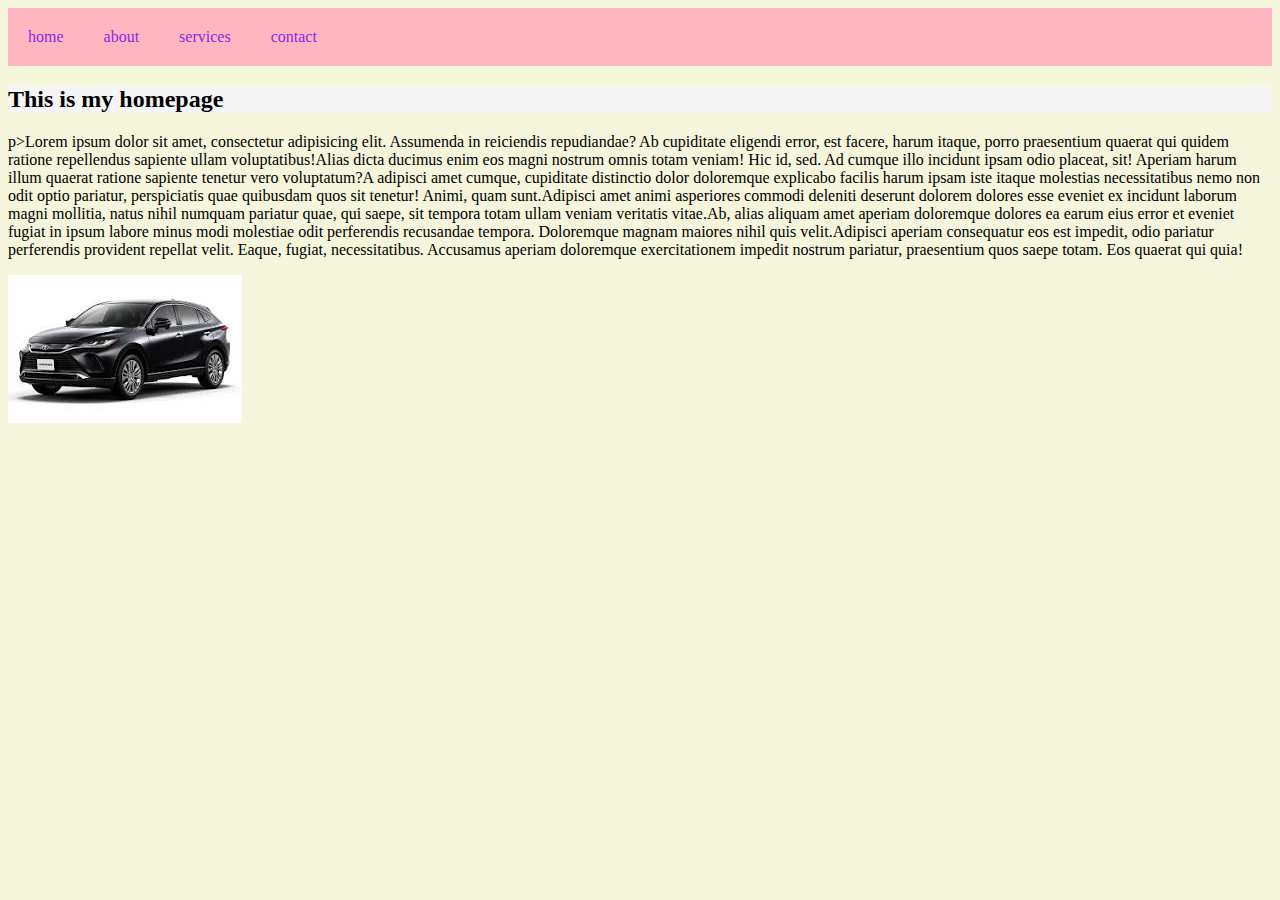
<file: index.html>
<!DOCTYPE html>
<html lang="en">
<head>
    <link rel="stylesheet" href="assets/css/urembo.css">
    <link rel="shortcut icon" href="assets/images/index2.jpeg" type="image/x-icon">
    <meta charset="UTF-8">
    <title>Document</title>
</head>
<body>
<ul>
    <li>
        <a href="index.html">home</a>
    </li>
    <li>
        <a href="about.html">about</a>
    </li>
    <li>
        <a href="service.html">services</a>
    </li>
    <li>
        <a href="contact.html">contact</a>
    </li>
</ul>
<h2>This is my homepage</h2>
p><span>Lorem ipsum dolor sit amet, consectetur adipisicing elit. Assumenda in reiciendis repudiandae? Ab cupiditate eligendi error, est facere, harum itaque, porro praesentium quaerat qui quidem ratione repellendus sapiente ullam voluptatibus!</span><span>Alias dicta ducimus enim eos magni nostrum omnis totam veniam! Hic id, sed. Ad cumque illo incidunt ipsam odio placeat, sit! Aperiam harum illum quaerat ratione sapiente tenetur vero voluptatum?</span><span>A adipisci amet cumque, cupiditate distinctio dolor doloremque explicabo facilis harum ipsam iste itaque molestias necessitatibus nemo non odit optio pariatur, perspiciatis quae quibusdam quos sit tenetur! Animi, quam sunt.</span><span>Adipisci amet animi asperiores commodi deleniti deserunt dolorem dolores esse eveniet ex incidunt laborum magni mollitia, natus nihil numquam pariatur quae, qui saepe, sit tempora totam ullam veniam veritatis vitae.</span><span>Ab, alias aliquam amet aperiam doloremque dolores ea earum eius error et eveniet fugiat in ipsum labore minus modi molestiae odit perferendis recusandae tempora. Doloremque magnam maiores nihil quis velit.</span><span>Adipisci aperiam consequatur eos est impedit, odio pariatur perferendis provident repellat velit. Eaque, fugiat, necessitatibus. Accusamus aperiam doloremque exercitationem impedit nostrum pariatur, praesentium quos saepe totam. Eos quaerat qui quia!</span></p>
<img src="assets/images/images2.jpeg" alt="">
</body>
</html>
</file>
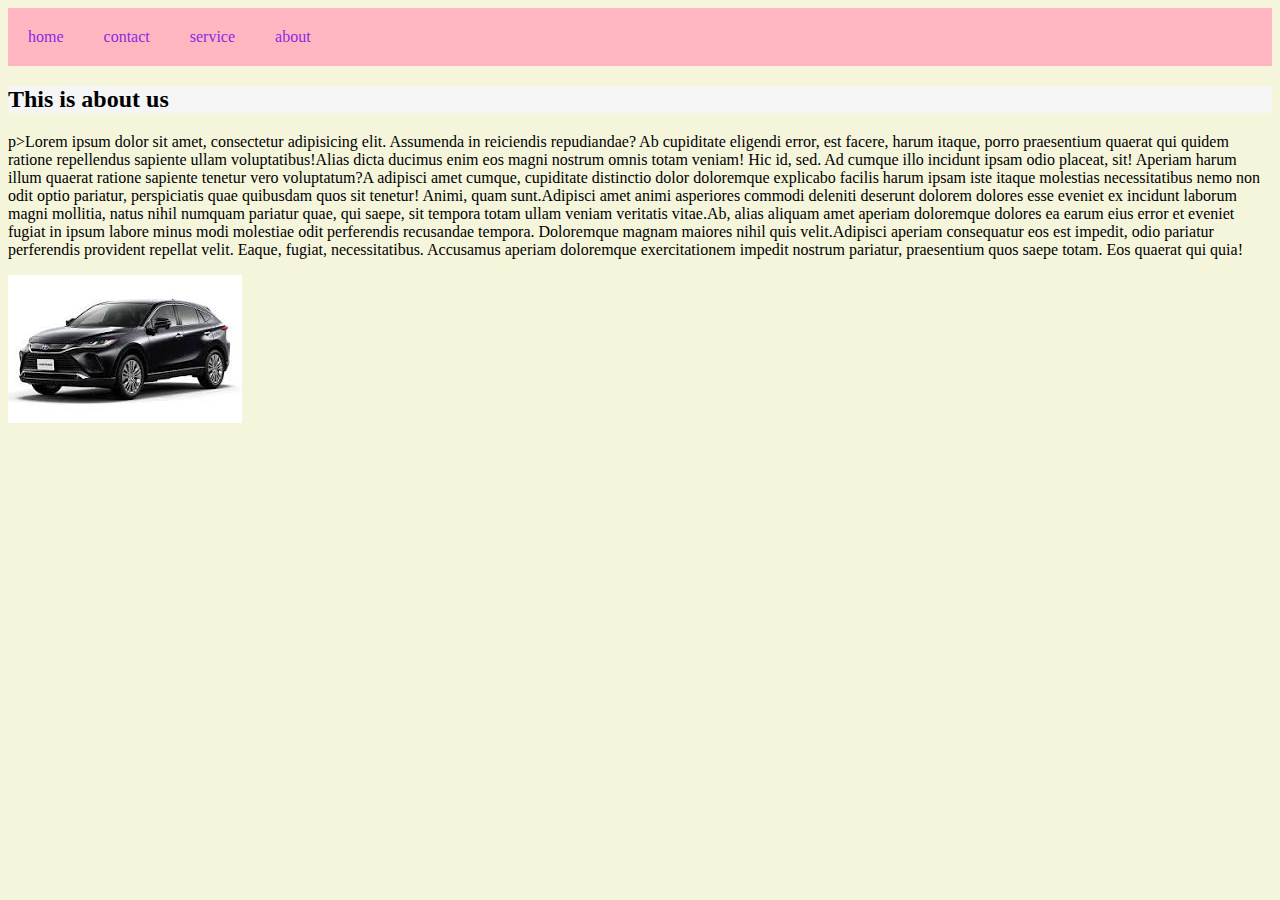
<file: about.html>
<!DOCTYPE html>
<html lang="en">
<head>
    <link rel="stylesheet" href="assets/css/urembo.css">
    <meta charset="UTF-8">
    <title>about us</title>
</head>
<body>
<ul>
    <li>
        <a href="index.html">home</a>
    </li>
    <li>
        <a href="cotact.html">contact</a>
    </li>
    <li>
        <a href="service.html">service</a>
    </li>
    <li>
        <a href="about.html">about</a>
    </li>
</ul>
<h2>This is about us</h2>
p><span>Lorem ipsum dolor sit amet, consectetur adipisicing elit. Assumenda in reiciendis repudiandae? Ab cupiditate eligendi error, est facere, harum itaque, porro praesentium quaerat qui quidem ratione repellendus sapiente ullam voluptatibus!</span><span>Alias dicta ducimus enim eos magni nostrum omnis totam veniam! Hic id, sed. Ad cumque illo incidunt ipsam odio placeat, sit! Aperiam harum illum quaerat ratione sapiente tenetur vero voluptatum?</span><span>A adipisci amet cumque, cupiditate distinctio dolor doloremque explicabo facilis harum ipsam iste itaque molestias necessitatibus nemo non odit optio pariatur, perspiciatis quae quibusdam quos sit tenetur! Animi, quam sunt.</span><span>Adipisci amet animi asperiores commodi deleniti deserunt dolorem dolores esse eveniet ex incidunt laborum magni mollitia, natus nihil numquam pariatur quae, qui saepe, sit tempora totam ullam veniam veritatis vitae.</span><span>Ab, alias aliquam amet aperiam doloremque dolores ea earum eius error et eveniet fugiat in ipsum labore minus modi molestiae odit perferendis recusandae tempora. Doloremque magnam maiores nihil quis velit.</span><span>Adipisci aperiam consequatur eos est impedit, odio pariatur perferendis provident repellat velit. Eaque, fugiat, necessitatibus. Accusamus aperiam doloremque exercitationem impedit nostrum pariatur, praesentium quos saepe totam. Eos quaerat qui quia!</span></p>
<img src="assets/images/images2.jpeg" alt="">

</body>
</html>
</file>
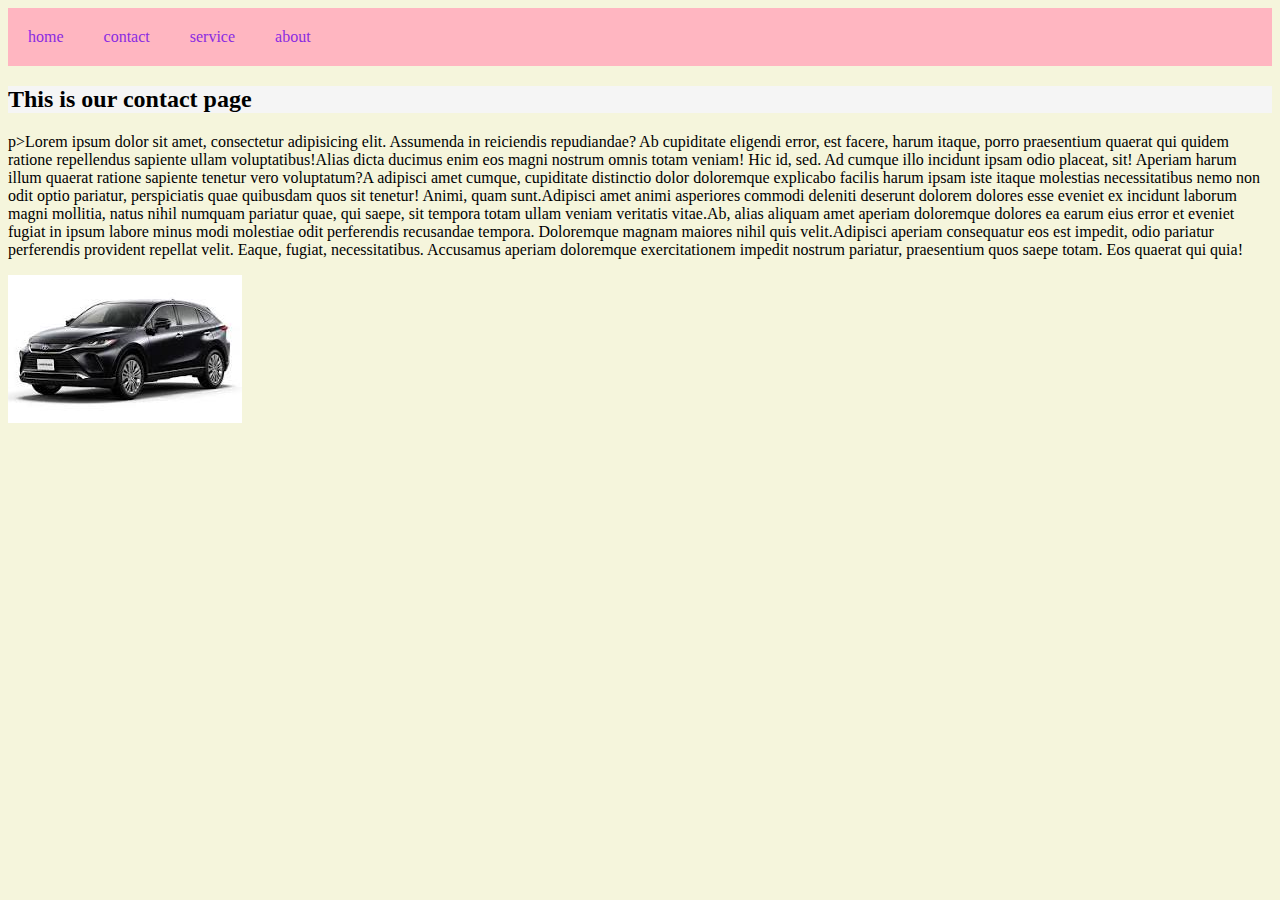
<file: contact.html>
<!DOCTYPE html>
<html lang="en">
<head>
    <link rel="stylesheet" href="assets/css/urembo.css">
    <meta charset="UTF-8">
    <title>contact us</title>
</head>
<body>
<ul>
    <li>
        <a href="index.html">home</a>
    </li>
    <li>
        <a href="cotact.html">contact</a>
    </li>
    <li>
        <a href="service.html">service</a>
    </li>
    <li>
        <a href="about.html">about</a>
    </li>
</ul>
<h2>This is our contact page</h2>
p><span>Lorem ipsum dolor sit amet, consectetur adipisicing elit. Assumenda in reiciendis repudiandae? Ab cupiditate eligendi error, est facere, harum itaque, porro praesentium quaerat qui quidem ratione repellendus sapiente ullam voluptatibus!</span><span>Alias dicta ducimus enim eos magni nostrum omnis totam veniam! Hic id, sed. Ad cumque illo incidunt ipsam odio placeat, sit! Aperiam harum illum quaerat ratione sapiente tenetur vero voluptatum?</span><span>A adipisci amet cumque, cupiditate distinctio dolor doloremque explicabo facilis harum ipsam iste itaque molestias necessitatibus nemo non odit optio pariatur, perspiciatis quae quibusdam quos sit tenetur! Animi, quam sunt.</span><span>Adipisci amet animi asperiores commodi deleniti deserunt dolorem dolores esse eveniet ex incidunt laborum magni mollitia, natus nihil numquam pariatur quae, qui saepe, sit tempora totam ullam veniam veritatis vitae.</span><span>Ab, alias aliquam amet aperiam doloremque dolores ea earum eius error et eveniet fugiat in ipsum labore minus modi molestiae odit perferendis recusandae tempora. Doloremque magnam maiores nihil quis velit.</span><span>Adipisci aperiam consequatur eos est impedit, odio pariatur perferendis provident repellat velit. Eaque, fugiat, necessitatibus. Accusamus aperiam doloremque exercitationem impedit nostrum pariatur, praesentium quos saepe totam. Eos quaerat qui quia!</span></p>
<img src="assets/images/images2.jpeg" alt="">
</body>
</html>
</file>
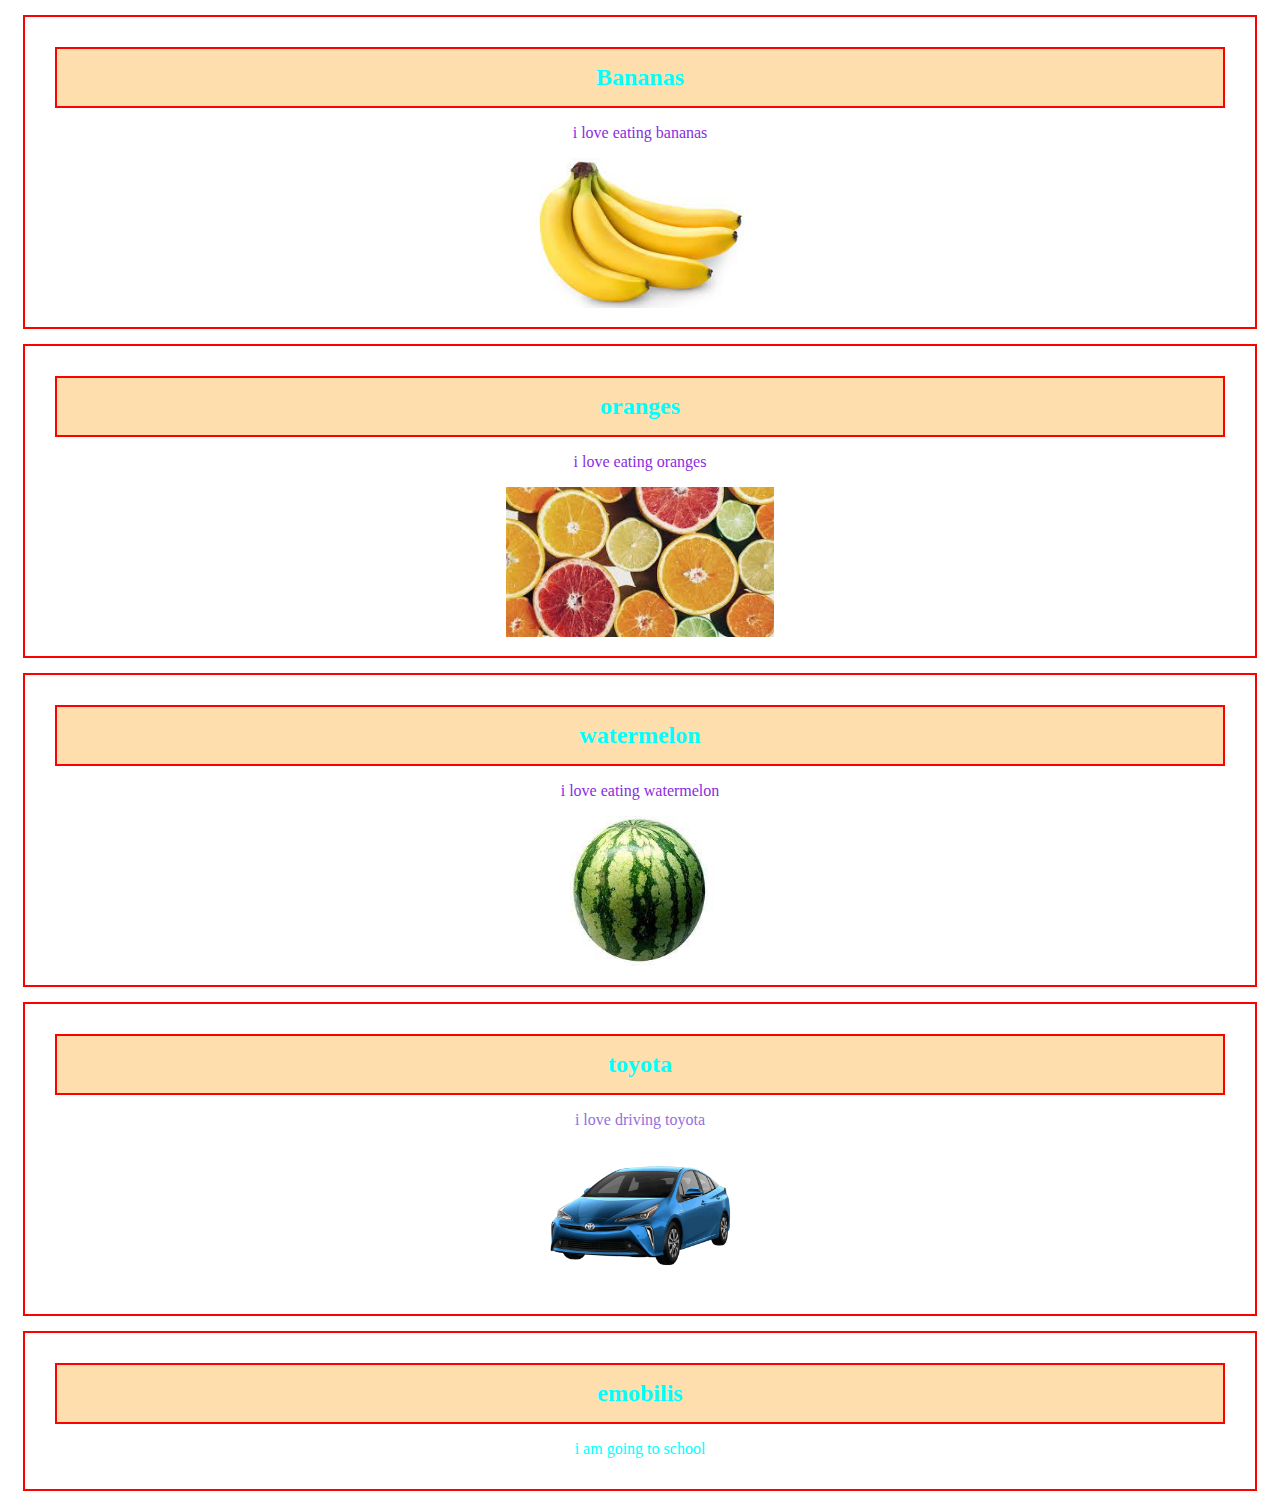
<file: Divs.html>
<!DOCTYPE html>
<html lang="en">
<head>
    <link rel="stylesheet" href="assets/css/style.css">
    <meta charset="UTF-8">
    <title>Divs</title>
</head>
<body>
<div class="fruits">
    <h2>Bananas</h2>
    <p>i love eating bananas</p>
    <img src="assets/images/bananas.jpeg" alt="width=250"height="150">
</div>

<div class="fruits">
    <h2>oranges</h2>
    <p>i love eating oranges</p>
    <img src="assets/images/oranges.jpeg" alt="width=250"height="150">
</div>
<div class="fruits">
    <h2>watermelon</h2>
    <p>i love eating watermelon </p>
    <img src="assets/images/image%203.jpeg" alt="width=250"height="150">
</div>
<div class="cars">
    <h2>toyota</h2>
    <p>i love driving toyota</p>
    <img src="assets/images/toyota.jpeg" alt="width=250"height="150">
</div>
<div id="school">
    <h2>emobilis</h2>
    <p>i am going to school</p>
</div>
</body>
</html>
</file>
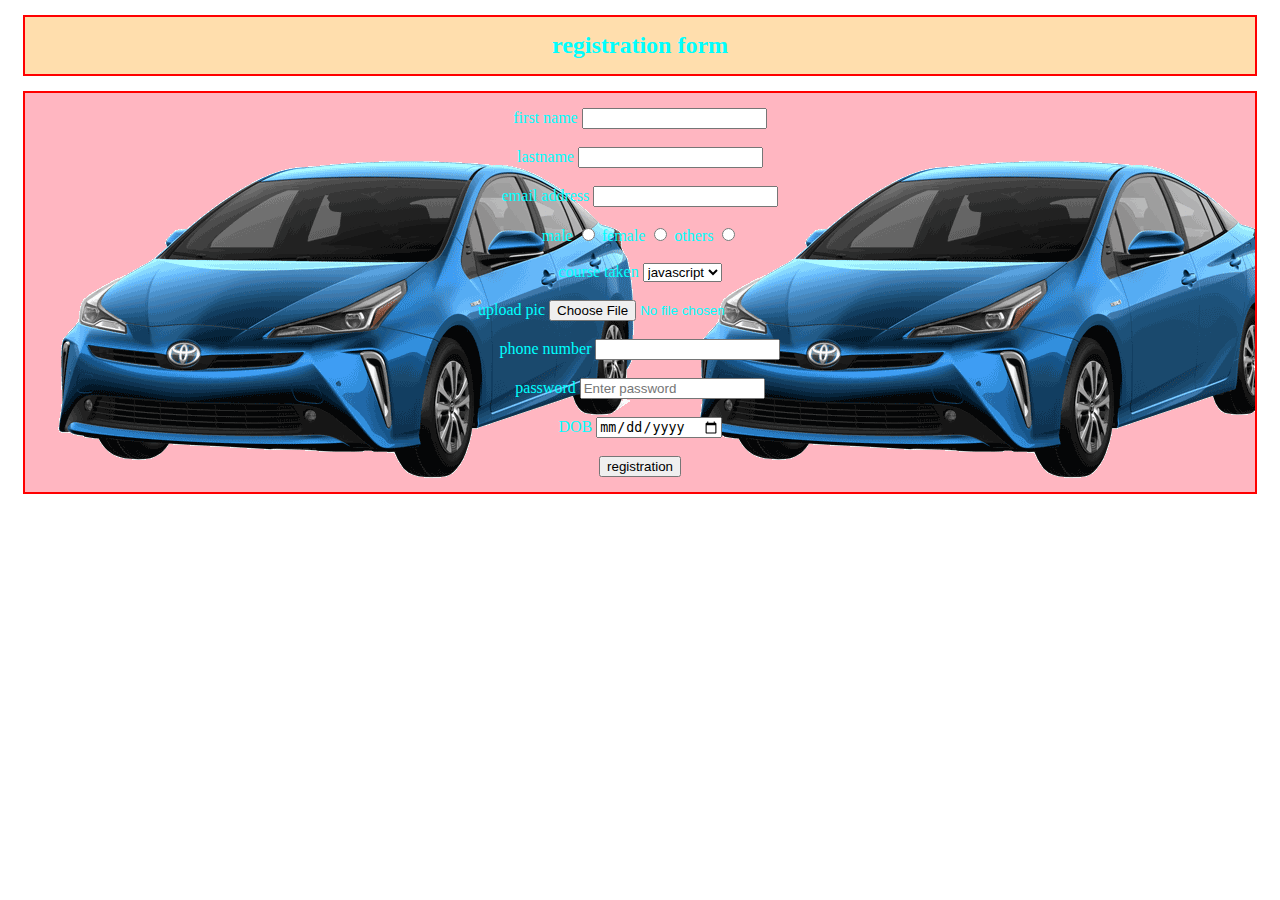
<file: form.html>
<!DOCTYPE html>
<html lang="en">
<head>
    <link rel="stylesheet" href="assets/css/style.css">
    <meta charset="UTF-8">
    <title>regform</title>
</head>
<body>
<div class="my form">
    <h2>registration form</h2>
    <form action="">
        <label for="fname">first name</label>
        <input type="text"  id="fname"><br><br>
        <label for="lname">lastname</label>
        <input type="text"  id="lname"><br><br>
        <label for="barua">email address</label>
        <input type="barua"  id="email"><br><br>
        <label for="radio">male</label>
        <input type="radio"  id="male"name="gender">
        <label for="radio">female</label>
        <input type="radio"  id="female"name="gender">
        <label for="others"id="others"name="gender">others</label>
        <input type="radio"  id="other"name="gender"><br><br>
        <label for="course">course taken</label>
        <select name="course" id="course">
            <option value="js">javascript</option>
            <option value="django">django</option>
            <option value="react">reactjs</option>
            <option value="python">python</option>
        </select><br><br>
        <label for="pic">upload pic</label>
        <input type="file"id="pic>"><br><br>
        <label for="phn"id="phn">phone number</label>
        <input type="text"  id="phone number"><br><br>
        <label for="pass">password</label>
        <input type="password"id="pass"placeholder="Enter password"><br><br>
        <label for="date">DOB</label>
        <input type="date"id="date"><br><br>
        <input type="button" value="registration"><br>
    </form>
</div>
</body>
</html>
</file>
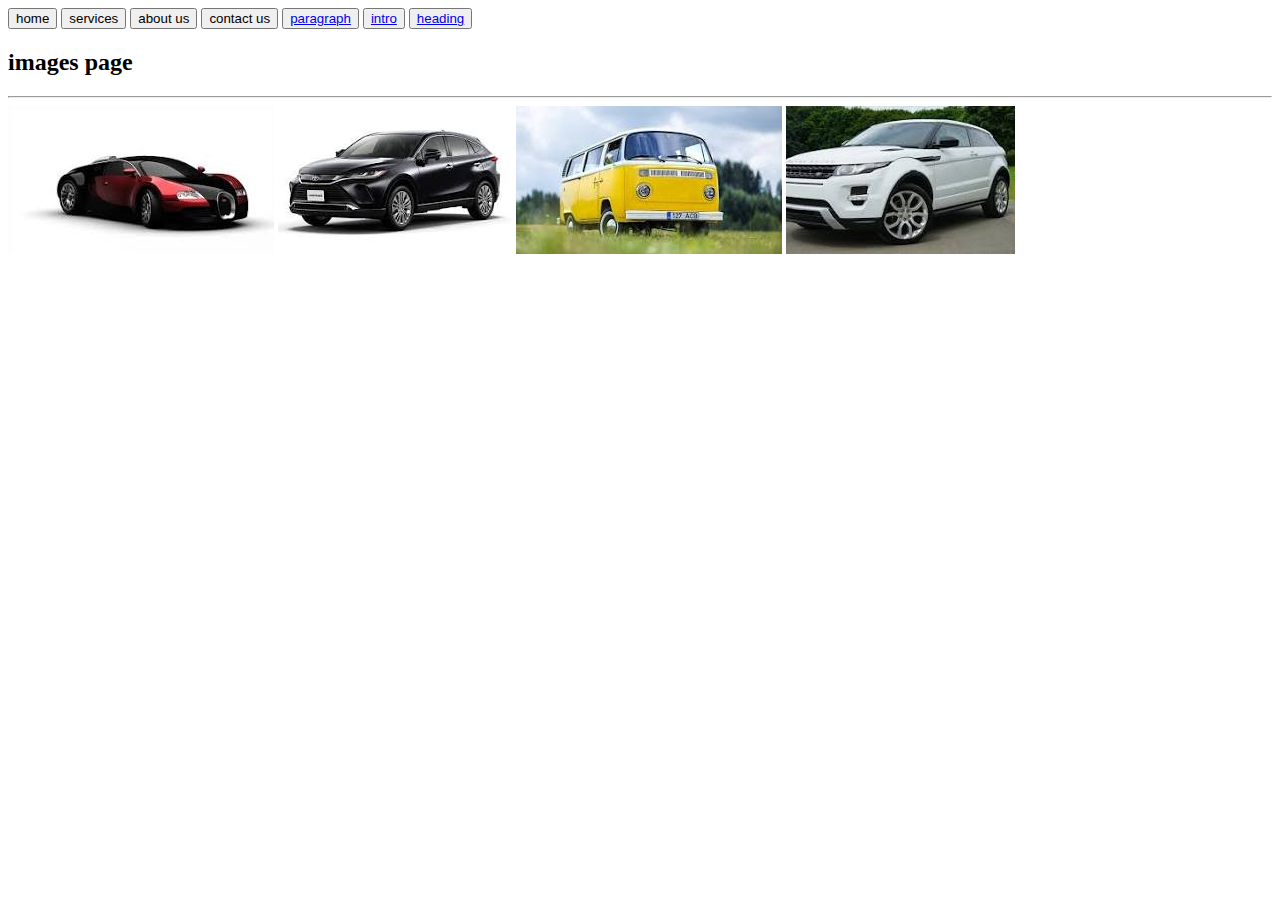
<file: images.html>
<!DOCTYPE html>
<html lang="en">
<head>
    <meta charset="UTF-8">
    <title>images</title>
</head>
<body>
<button>home</button>
<button>services</button>
<button>about us</button>
<button>contact us</button>
<button><a href="paragraph.html">paragraph</a></button>
<button><a href="intro.html">intro</a></button>
<button><a href="heading.html">heading</a></button>
<h2>images page</h2>
<hr>
<img src="assets/images/images1.jpeg" alt="">
<img src="assets/images/images2.jpeg" alt="">
<img src="assets/images/index.jpeg" alt="">
<img src="assets/images/index2.jpeg" alt="">

</body>
</html>
</file>
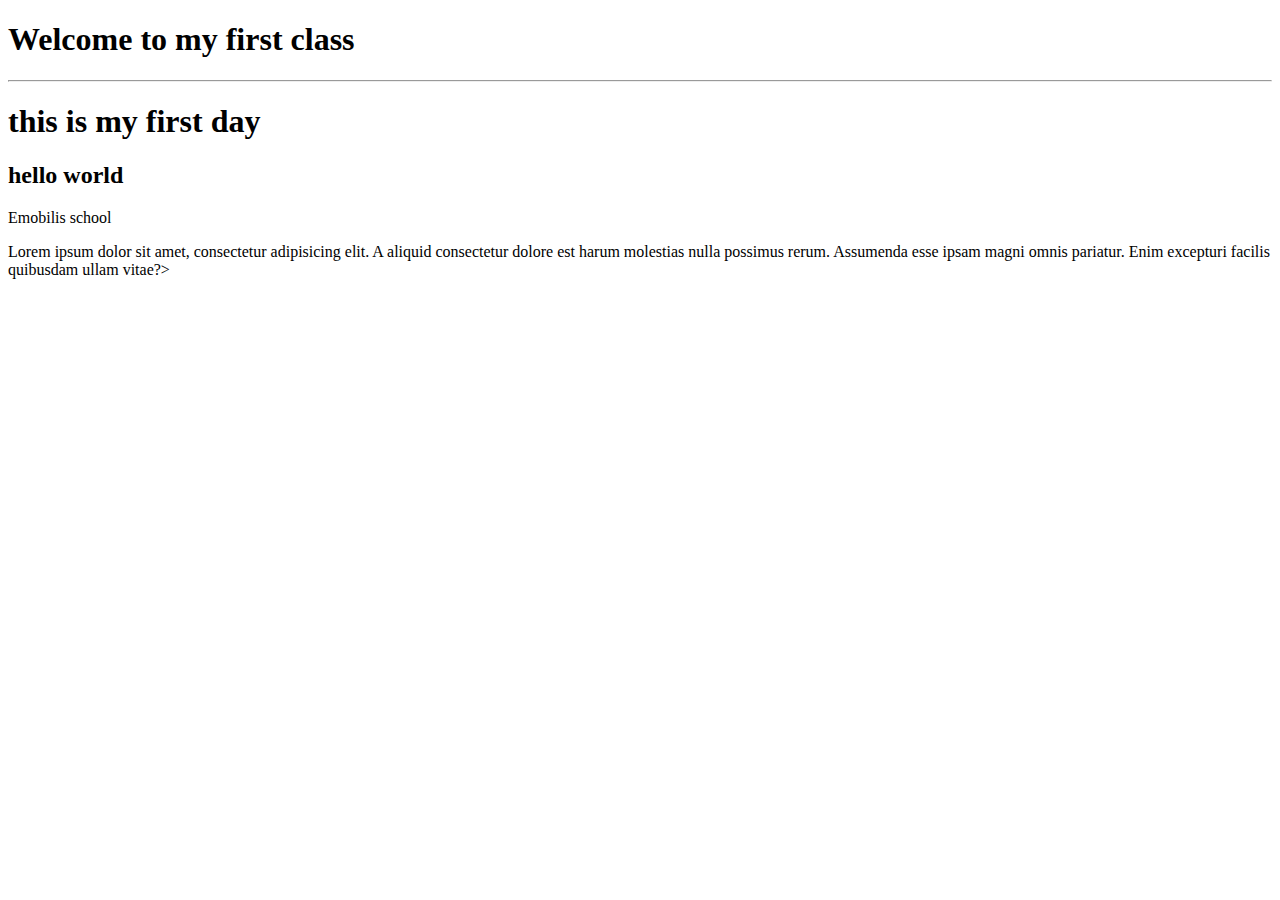
<file: intro.html>
<!DOCTYPE html>
<html lang="en">
<head>
    <meta charset="UTF-8">
    <title>emobilis school</title>
</head>
<body>
<h1>Welcome to my first class</h1>
<hr>
<h1>this is my first day</h1>
<h2>hello world</h2>
<p>Emobilis school</p>
<p>Lorem ipsum dolor sit amet, consectetur adipisicing elit. A aliquid consectetur dolore est harum molestias nulla possimus rerum. Assumenda esse ipsam magni omnis pariatur. Enim excepturi facilis quibusdam ullam vitae?></p
</body>
</html>
</file>
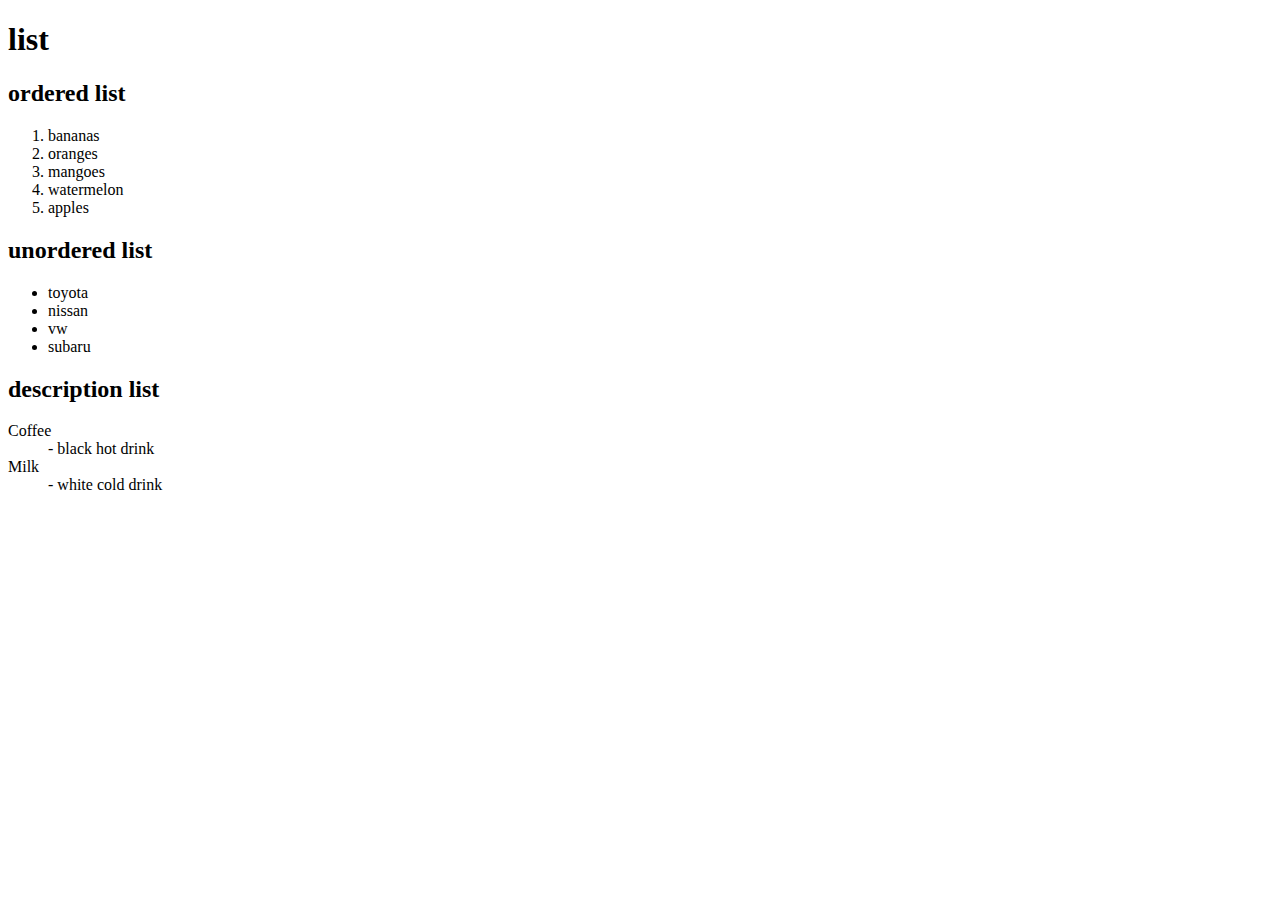
<file: list.html>
<!DOCTYPE html>
<html lang="en">
<head>
    <meta charset="UTF-8">
    <title>list</title>
</head>
<body>
<h1>list</h1>
<h2>ordered list</h2>
<ol>
    <li>bananas</li>
    <li>oranges</li>
    <li>mangoes</li>
    <li>watermelon</li>
    <li>apples</li>
</ol>
<h2>unordered list</h2>
<ul>
    <li>toyota</li>
    <li>nissan</li>
    <li>vw</li>
    <li>subaru</li>
    </ul>
    <h2>description list</h2>
     <dl>
  <dt>Coffee</dt>
  <dd>- black hot drink</dd>
  <dt>Milk</dt>
  <dd>- white cold drink</dd>
</dl>

</body>
</html>
</file>
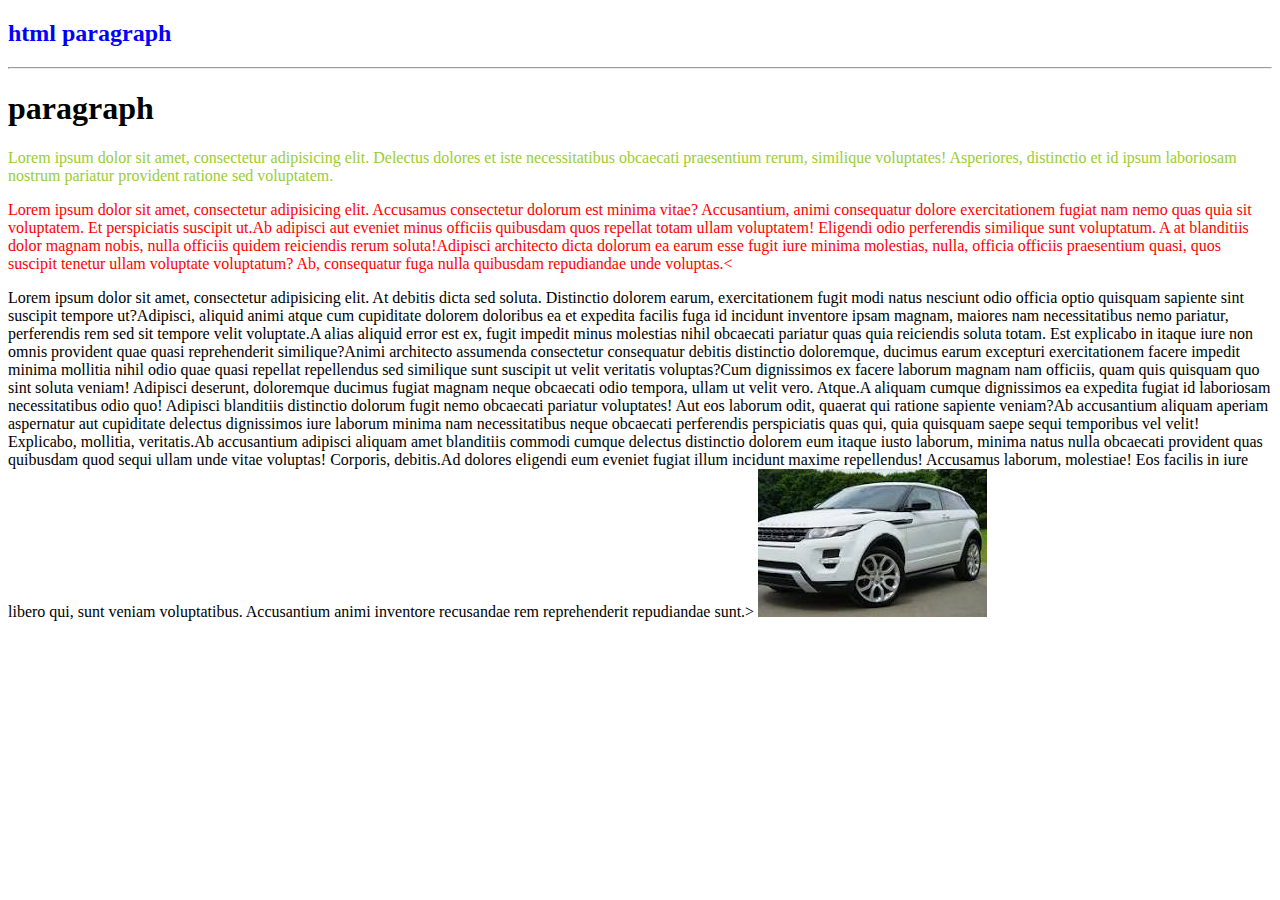
<file: paragraph.html>
<!DOCTYPE html>
<html lang="en">
<head>
    <meta charset="UTF-8">
    <title>paragraph</title>
</head>
<body>
<h2 style="color: blue">html paragraph </h2>
<hr>
<h1>paragraph</h1>
<p style="color: yellowgreen">Lorem ipsum dolor sit amet, consectetur adipisicing elit. Delectus dolores et iste necessitatibus obcaecati praesentium rerum, similique voluptates! Asperiores, distinctio et id ipsum laboriosam nostrum pariatur provident ratione sed voluptatem.
<p style="color: red"><span>Lorem ipsum dolor sit amet, consectetur adipisicing elit. Accusamus consectetur dolorum est minima vitae? Accusantium, animi consequatur dolore exercitationem fugiat nam nemo quas quia sit voluptatem. Et perspiciatis suscipit ut.</span><span>Ab adipisci aut eveniet minus officiis quibusdam quos repellat totam ullam voluptatem! Eligendi odio perferendis similique sunt voluptatum. A at blanditiis dolor magnam nobis, nulla officiis quidem reiciendis rerum soluta!</span><span>Adipisci architecto dicta dolorum ea earum esse fugit iure minima molestias, nulla, officia officiis praesentium quasi, quos suscipit tenetur ullam voluptate voluptatum? Ab, consequatur fuga nulla quibusdam repudiandae unde voluptas.</span><<p><span>Lorem ipsum dolor sit amet, consectetur adipisicing elit. At debitis dicta sed soluta. Distinctio dolorem earum, exercitationem fugit modi natus nesciunt odio officia optio quisquam sapiente sint suscipit tempore ut?</span><span>Adipisci, aliquid animi atque cum cupiditate dolorem doloribus ea et expedita facilis fuga id incidunt inventore ipsam magnam, maiores nam necessitatibus nemo pariatur, perferendis rem sed sit tempore velit voluptate.</span><span>A alias aliquid error est ex, fugit impedit minus molestias nihil obcaecati pariatur quas quia reiciendis soluta totam. Est explicabo in itaque iure non omnis provident quae quasi reprehenderit similique?</span><span>Animi architecto assumenda consectetur consequatur debitis distinctio doloremque, ducimus earum excepturi exercitationem facere impedit minima mollitia nihil odio quae quasi repellat repellendus sed similique sunt suscipit ut velit veritatis voluptas?</span><span>Cum dignissimos ex facere laborum magnam nam officiis, quam quis quisquam quo sint soluta veniam! Adipisci deserunt, doloremque ducimus fugiat magnam neque obcaecati odio tempora, ullam ut velit vero. Atque.</span><span>A aliquam cumque dignissimos ea expedita fugiat id laboriosam necessitatibus odio quo! Adipisci blanditiis distinctio dolorum fugit nemo obcaecati pariatur voluptates! Aut eos laborum odit, quaerat qui ratione sapiente veniam?</span><span>Ab accusantium aliquam aperiam aspernatur aut cupiditate delectus dignissimos iure laborum minima nam necessitatibus neque obcaecati perferendis perspiciatis quas qui, quia quisquam saepe sequi temporibus vel velit! Explicabo, mollitia, veritatis.</span><span>Ab accusantium adipisci aliquam amet blanditiis commodi cumque delectus distinctio dolorem eum itaque iusto laborum, minima natus nulla obcaecati provident quas quibusdam quod sequi ullam unde vitae voluptas! Corporis, debitis.</span><span>Ad dolores eligendi eum eveniet fugiat illum incidunt maxime repellendus! Accusamus laborum, molestiae! Eos facilis in iure libero qui, sunt veniam voluptatibus. Accusantium animi inventore recusandae rem reprehenderit repudiandae sunt.</span>>
    <img src="assets/images/index2.jpeg" alt="">
</body>
</html>
</file>
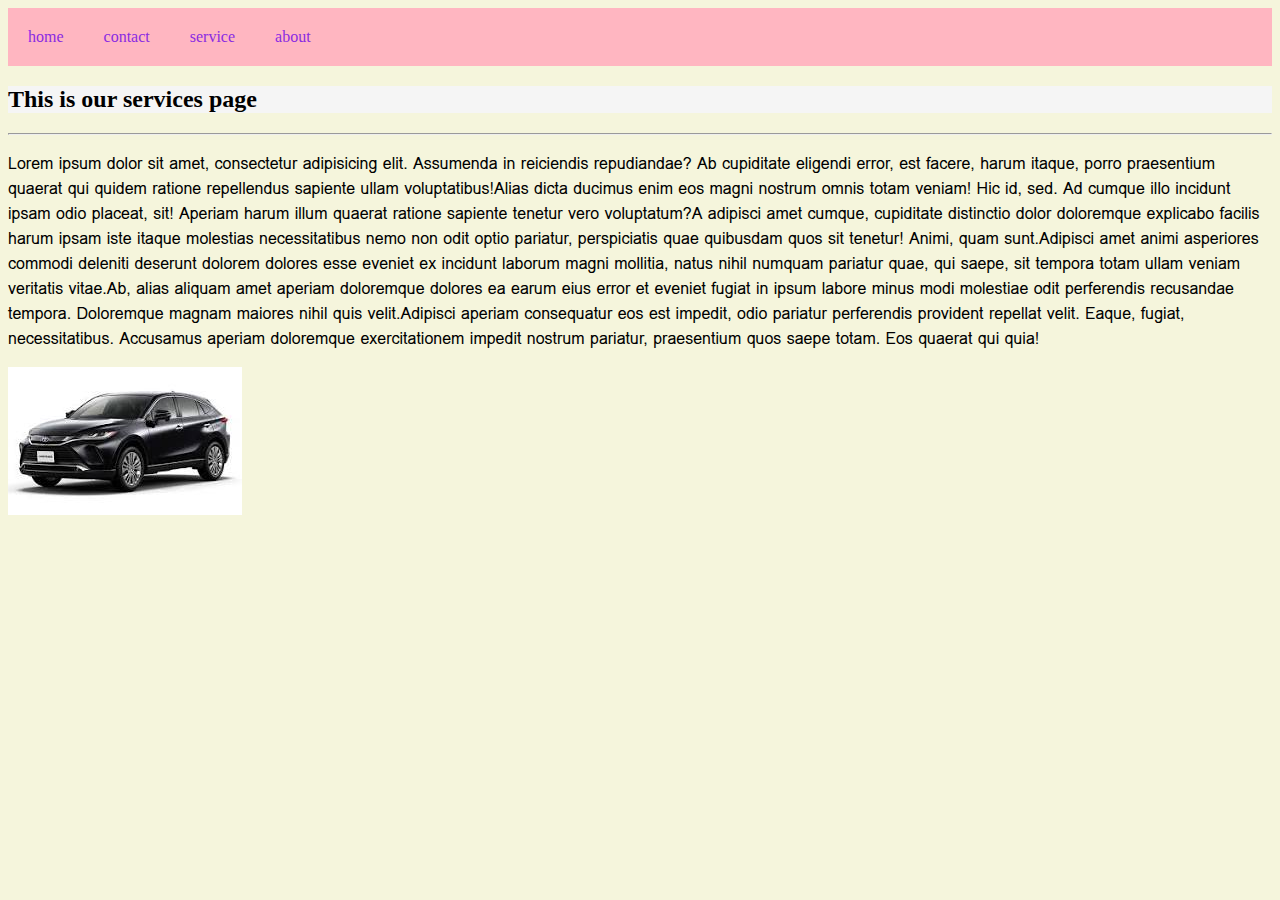
<file: service.html>
<!DOCTYPE html>
<html lang="en">
<head>
    <link rel="stylesheet" href="assets/css/urembo.css">
    <link rel="shortcut icon" href="assets/images/index.jpeg" type="image/x-icon">
    <meta charset="UTF-8">
    <title>Service</title>
</head>
<body>
<ul>
    <li>
        <a href="index.html">home</a>
    </li>
    <li>
        <a href="cotact.html">contact</a>
    </li>
    <li>
        <a href="service.html">service</a>
    </li>
    <li>
        <a href="about.html">about</a>
    </li>
</ul>
<h2>This is our services page</h2>
<hr>
<p><span>Lorem ipsum dolor sit amet, consectetur adipisicing elit. Assumenda in reiciendis repudiandae? Ab cupiditate eligendi error, est facere, harum itaque, porro praesentium quaerat qui quidem ratione repellendus sapiente ullam voluptatibus!</span><span>Alias dicta ducimus enim eos magni nostrum omnis totam veniam! Hic id, sed. Ad cumque illo incidunt ipsam odio placeat, sit! Aperiam harum illum quaerat ratione sapiente tenetur vero voluptatum?</span><span>A adipisci amet cumque, cupiditate distinctio dolor doloremque explicabo facilis harum ipsam iste itaque molestias necessitatibus nemo non odit optio pariatur, perspiciatis quae quibusdam quos sit tenetur! Animi, quam sunt.</span><span>Adipisci amet animi asperiores commodi deleniti deserunt dolorem dolores esse eveniet ex incidunt laborum magni mollitia, natus nihil numquam pariatur quae, qui saepe, sit tempora totam ullam veniam veritatis vitae.</span><span>Ab, alias aliquam amet aperiam doloremque dolores ea earum eius error et eveniet fugiat in ipsum labore minus modi molestiae odit perferendis recusandae tempora. Doloremque magnam maiores nihil quis velit.</span><span>Adipisci aperiam consequatur eos est impedit, odio pariatur perferendis provident repellat velit. Eaque, fugiat, necessitatibus. Accusamus aperiam doloremque exercitationem impedit nostrum pariatur, praesentium quos saepe totam. Eos quaerat qui quia!</span></p>
<img src="assets/images/images2.jpeg" alt="">
</body>
</html>
</file>
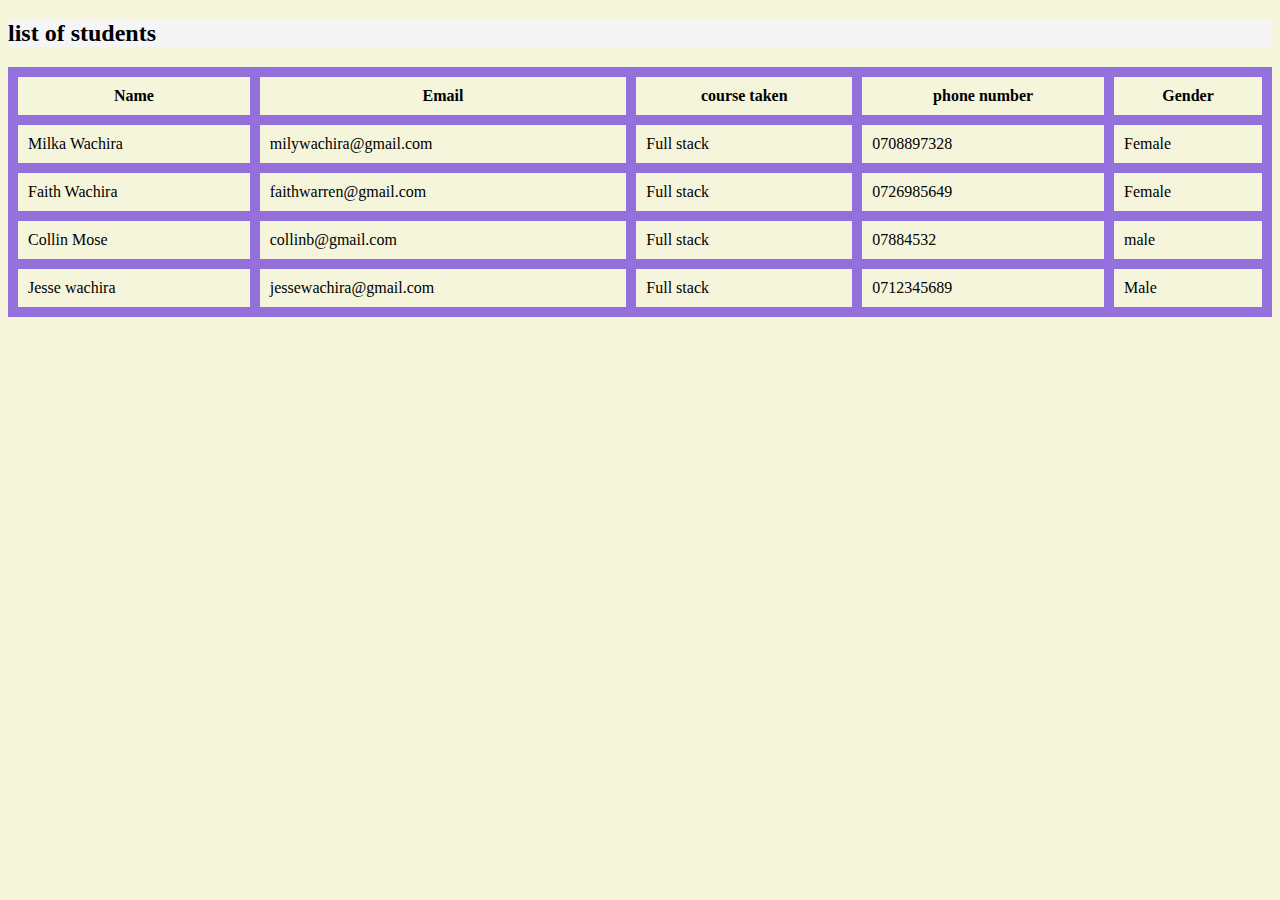
<file: table.html>
<!DOCTYPE html>
<html lang="en">
<head>
    <link rel="stylesheet" href="assets/css/urembo.css">
    <meta charset="UTF-8">
    <title>tables</title>
</head>
<body>
<h2>list of students</h2>
<table>
    <tr>
    <th>Name</th>
    <th>Email</th>
    <th>course taken</th>
    <th>phone number</th>
    <th>Gender</th>
    </tr>
    <tr>
        <td>Milka Wachira</td>
        <td>milywachira@gmail.com</td>
        <td>Full stack</td>
        <td>0708897328</td>
        <td>Female</td>
    </tr>
    <tr>
        <td>Faith Wachira</td>
        <td>faithwarren@gmail.com</td>
        <td>Full stack</td>
        <td>0726985649</td>
        <td>Female</td>
    </tr>
    <tr>
        <td>Collin Mose</td>
    <td>collinb@gmail.com</td>
    <td>Full stack</td>
    <td>07884532</td>
    <td>male</td>
    </tr>
    <tr>
        <td>Jesse wachira</td>
        <td>jessewachira@gmail.com</td>
        <td>Full stack</td>
        <td>0712345689</td>
        <td>Male</td>
    </tr>
</body>
</html>
</file>
<file: assets/css/urembo.css>
ul{
    list-style-type: none;
    margin: 0;
    padding: 0;
    background-color: lightpink;
    overflow: hidden;
}
li{
    float: left;
}
li a{
    padding: 20px;
    color:blueviolet;
    display: block;text-decoration:none ;
    font-family: Chilanka;
}
h2 {
    font-family: "Bitstream Charter";
    background: whitesmoke;
}


    p {
        color: black;
        font-family: Loma;
    }
body{
    background: beige;
}
th, td{
    border: 10px solid mediumpurple;
    padding: 10px;
}
table{
    border-collapse:collapse;
    width:100%;
}
</file>
<file: assets/css/style.css>
.fruits{
    border: 2px solid red;
    text-align: center;
    padding: 15px;
    margin: 15px;
    color: blueviolet;
}
.cars{
    border: 2px solid red;
    text-align: center;
    padding: 15px;
    margin: 15px;
    color: mediumpurple;
}
#school {
    border: 2px solid red;
    text-align: center;
    padding: 15px;
    margin: 15px;
    color: aqua;
}
h2 {
    border: 2px solid red;
    text-align: center;
    padding: 15px;
    margin: 15px;
    color: aqua;
    background-color: navajowhite;
}
form{
 border: 2px solid red;
 text-align: center;
 padding: 15px;
 margin: 15px;
 color: aqua;
 background-color: lightpink;
 background-image: url("toyota.jpeg");
}
</file>
